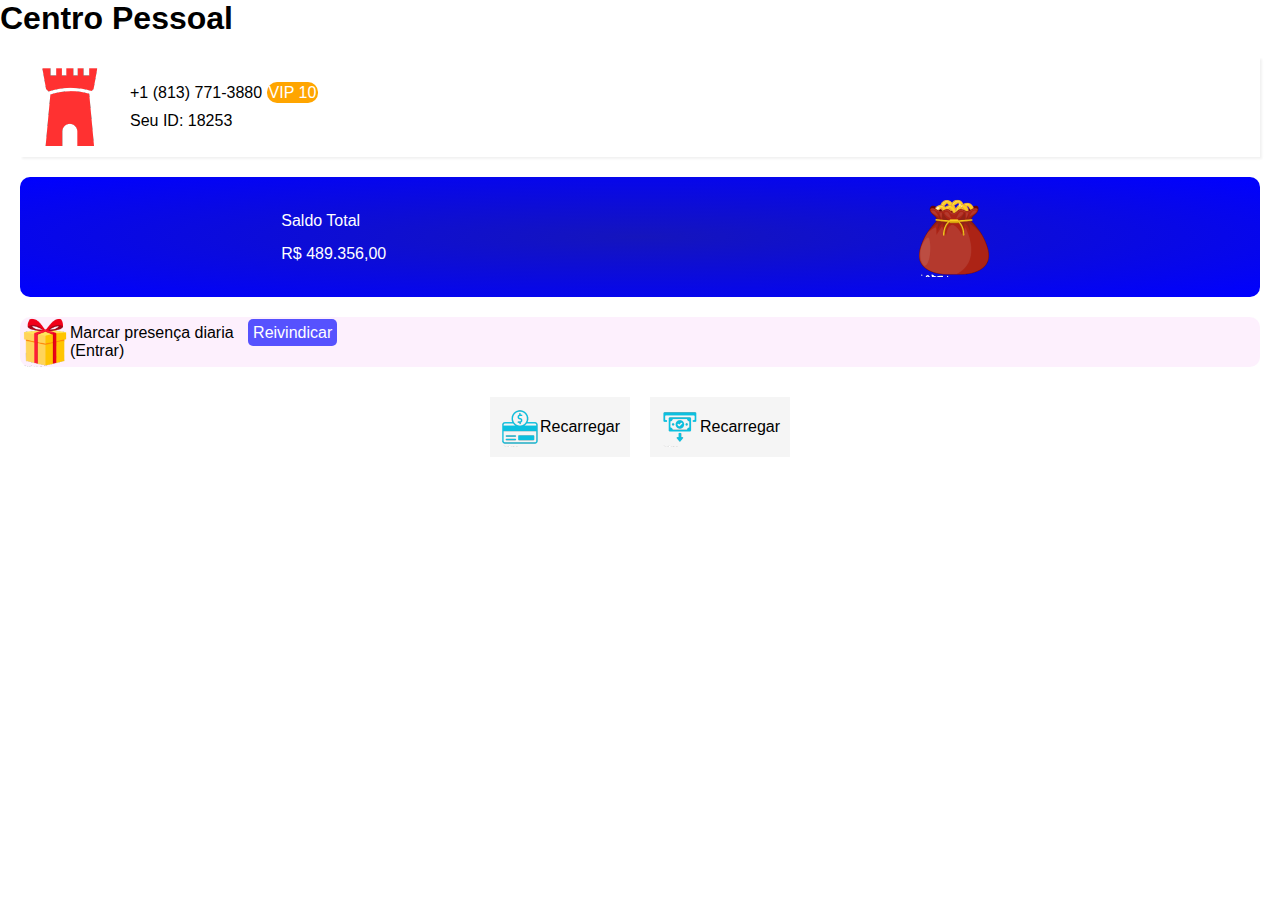
<file: perfil/perfil.html>
<!DOCTYPE html>
<html lang="en">
<head>
    <meta charset="UTF-8">
    <meta name="viewport" content="width=device-width, initial-scale=1.0">
    <title>Document</title>
    <link rel="stylesheet" href="perfil.css">
</head>
<body>
    <header>
        <h1>
            Centro Pessoal
        </h1>
        <div class="perf">
            <img src="imgs/icon-castelo.png" alt="">
           <div class="seuid">
            <p>
                +1 (813) 771-3880
            <span class="seuVip">VIP 10</span>
            </p>
            <p>
                Seu ID: 18253
            </p>
           </div>
        </div>
        
    </header>
    <main>
        <div class="quadro">
            <div class="quadroicon">
             <p>
                Saldo Total
             </p>
             <p>
                R$ 489.356,00
             </p>
            </div>
            <img src="imgs/icon-casoDinheiro.png" alt="">
        </div>
        <div class="resgatar">
                <img src="imgs/icon-presente.png" alt="">
            <div class="conetudopresente">
                <p>
                    Marcar presença diaria
            <span class="coletar">Reivindicar</span>
                </p>
                <p>
                    (Entrar)
                </p>
                
            </div>
        </div>
        <div class="botoes">
            <div class="recarga">
                <img src="imgs/icon-recarga.png" alt="">
              <p>
                Recarregar
              </p>
            </div>
            <div class="sacar">
                <img src="imgs/icon-sacar.png" alt="">
                <p>
                    Recarregar
                </p>
            </div>
        </div>
    </main>
    <footer></footer>
</body>
</html>
</file>
<file: perfil/perfil.css>
*{
    margin: 0%;
    padding: 0%;
    font-family: Arial, Helvetica, sans-serif;
}
.perf{
    margin: 20px;
    box-shadow: 2px 2px 2px rgba(0, 0, 0, 0.055);
    display: flex;
    padding: 10px;
    align-items: center;
}
.seuid{
    display: inline-block;
     margin: 0px 20px;
     
}
.seuid p{
    margin: 10px 0px;
}
.quadro{
    background-image: repeating-radial-gradient(rgb(21, 21, 189),blue);
    display: flex;
    align-items: center;
    justify-content: space-around;
    border: 2px 2px 2px white;
    margin: 20px;
    border-radius: 10px;
}
.quadro img{
    margin: 20px;
}
.quadroicon p {
    margin: 15px;
    color: white;
}
.resgatar{
    border-radius: 10px;
    display: flex;
    align-items: center;
    background-color: rgba(238, 130, 238, 0.123);
    margin: 20px;
}
.coletar{
    background-color: rgba(0, 0, 255, 0.658);
    color: white;
    margin: 10px;
    padding: 5px;
    border-radius: 5px;
}
.resgatar img{
    width: 50px;
}
.botoes{
    display: flex;
    justify-content: center;
}
.recarga{
    display: flex;
    align-items: center;
    background-color: rgba(128, 128, 128, 0.082);
    margin: 10px;
    padding: 10px;
}
.recarga img{
    width: 40px;
}
.sacar {
    padding: 10px;
    margin: 10px;
    display: flex;
    align-items: center;
    background-color: rgba(128, 128, 128, 0.082);
}
.sacar img{
    width: 40px;
}
.seuVip{
    color: white;
    padding: 2px;
    margin: 0px;
    background-color: orange;
    border-radius: 10px;
}
</file>
